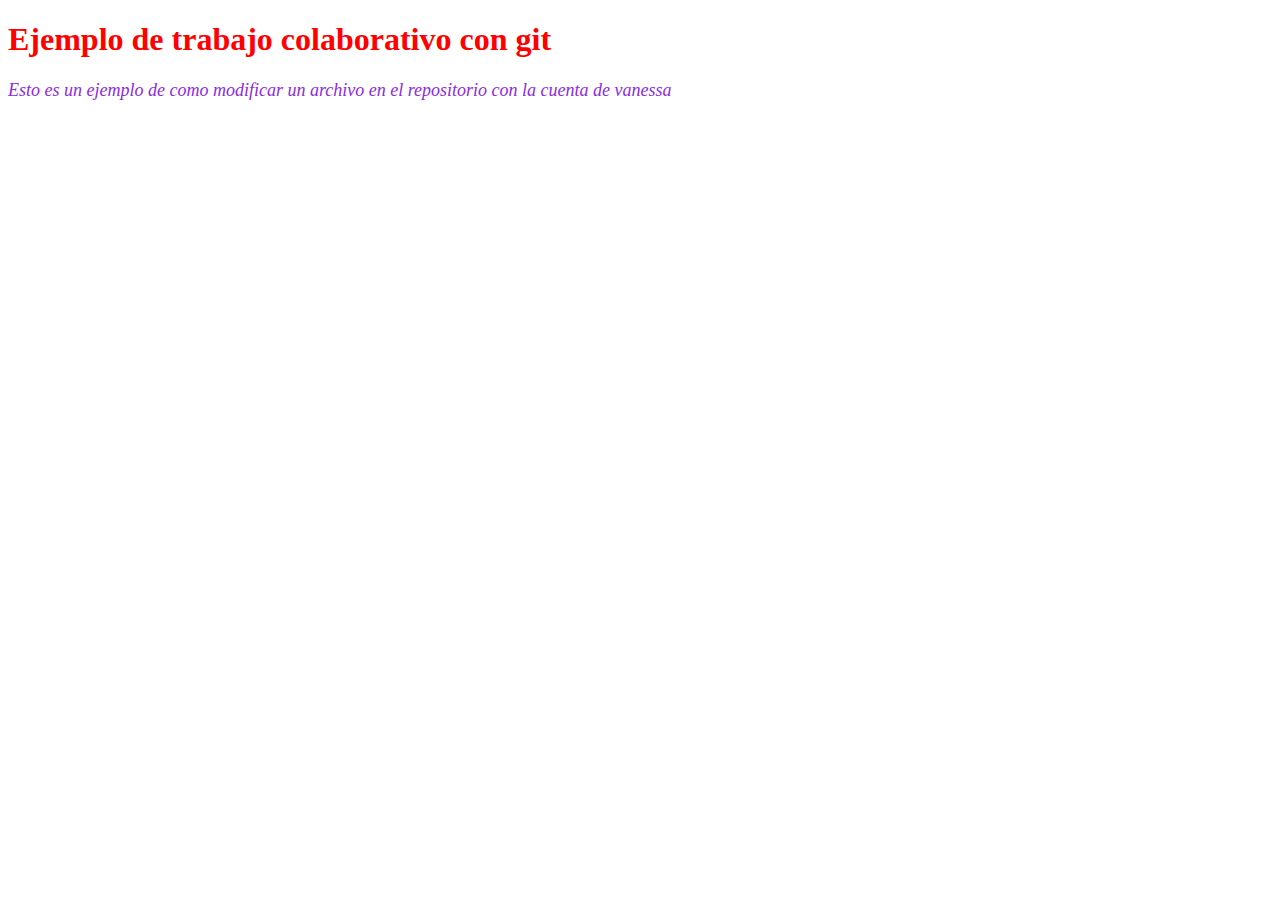
<file: index.html>
<!DOCTYPE html>
<html>
<head>
    <meta charset="utf-8" />
    <meta http-equiv="X-UA-Compatible" content="IE=edge">
    <title>Ejemplo trabajo colaborativo</title>
    <meta name="viewport" content="width=device-width, initial-scale=1">
    <link rel="stylesheet" type="text/css" media="screen" href="estilos.css" />
    <!-- <script src="main.js"></script> -->
</head>
<body>
    <h1>Ejemplo de trabajo colaborativo con git</h1>
    <p>Esto es un ejemplo de como modificar un archivo en el repositorio con la cuenta de vanessa</p>
</body>
</html>
</file>
<file: estilos.css>
h1 {
    color: red;
}

p {
    color: blueviolet;
    font-size: 18px;
    font-style: oblique;
}
</file>
